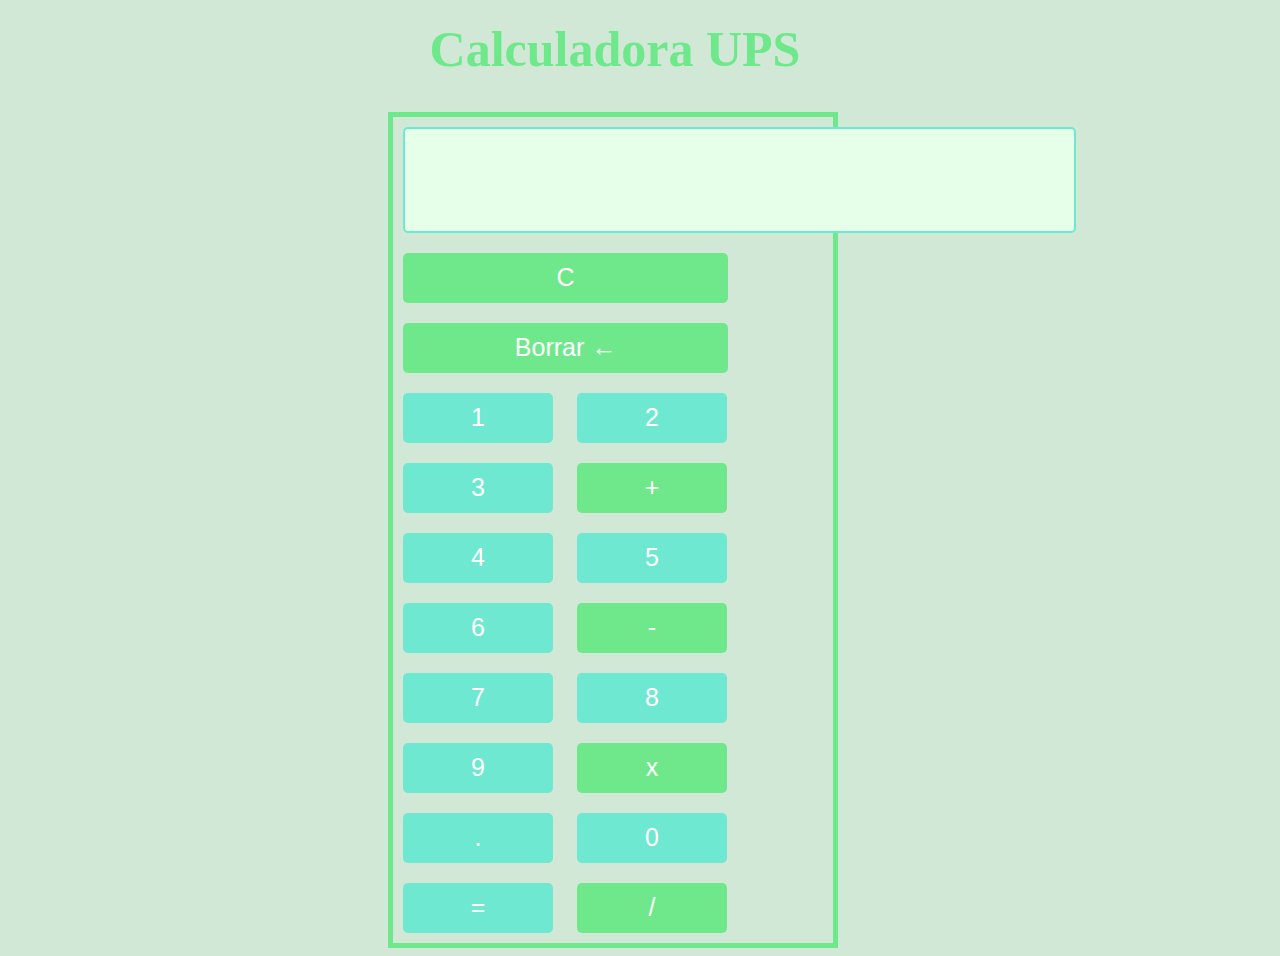
<file: Calculadora/html/index.html>
<!DOCTYPE html>
<html lang="en">
<head>
    <meta charset="UTF-8">
    <meta name="viewport" content="width=device-width, initial-scale=1.0">
    <link rel="stylesheet" type="text/css" href="/Calculadora/css/estilosCalculadora.css">
    <title>Calculadora</title>
    <script type="text/javascript">
        function restarCadena() {
            calculadora.texto.value = calculadora.texto.value.substring(0,calculadora.texto.value.length-1);
        }
    </script>
</head>
<body>
    <h1>Calculadora UPS</h1>
    <form id="calcu" name="calculadora">
        <input type="" name="texto" class="cajaTexto"><br>
        <input type="button" class="limpiar" value="C" onclick="calculadora.texto.value=''">
        <input type="button" class="borrar" value="Borrar &larr;" onclick="restarCadena()"><br>
        <input type="button" value="1" onclick="calculadora.texto.value+='1'">
        <input type="button" value="2" onclick="calculadora.texto.value+='2'">
        <input type="button" value="3" onclick="calculadora.texto.value+='3'">
        <input type="button" class="mas" value="+" onclick="calculadora.texto.value+='+'"><br>
        <input type="button" value="4" onclick="calculadora.texto.value+='4'">
        <input type="button" value="5" onclick="calculadora.texto.value+='5'">
        <input type="button" value="6" onclick="calculadora.texto.value+='6'">
        <input type="button" class="menos" value="-" onclick="calculadora.texto.value+='-'"><br>
        <input type="button" value="7" onclick="calculadora.texto.value+='7'">
        <input type="button" value="8" onclick="calculadora.texto.value+='8'">
        <input type="button" value="9" onclick="calculadora.texto.value+='9'">
        <input type="button" class="por" value="x" onclick="calculadora.texto.value+='*'"> <br>
        <input type="button" class="punto" value="." onclick="calculadora.texto.value+='.'">
        <input type="button" value="0" onclick="calculadora.texto.value+='0'">
        <input type="button" class="igual" value="=" onclick="calculadora.texto.value=eval(calculadora.texto.value)">
        <input type="button" class="divisor" value="/" onclick="calculadora.texto.value+='/'">
    </form>
</body>
</html>
</file>
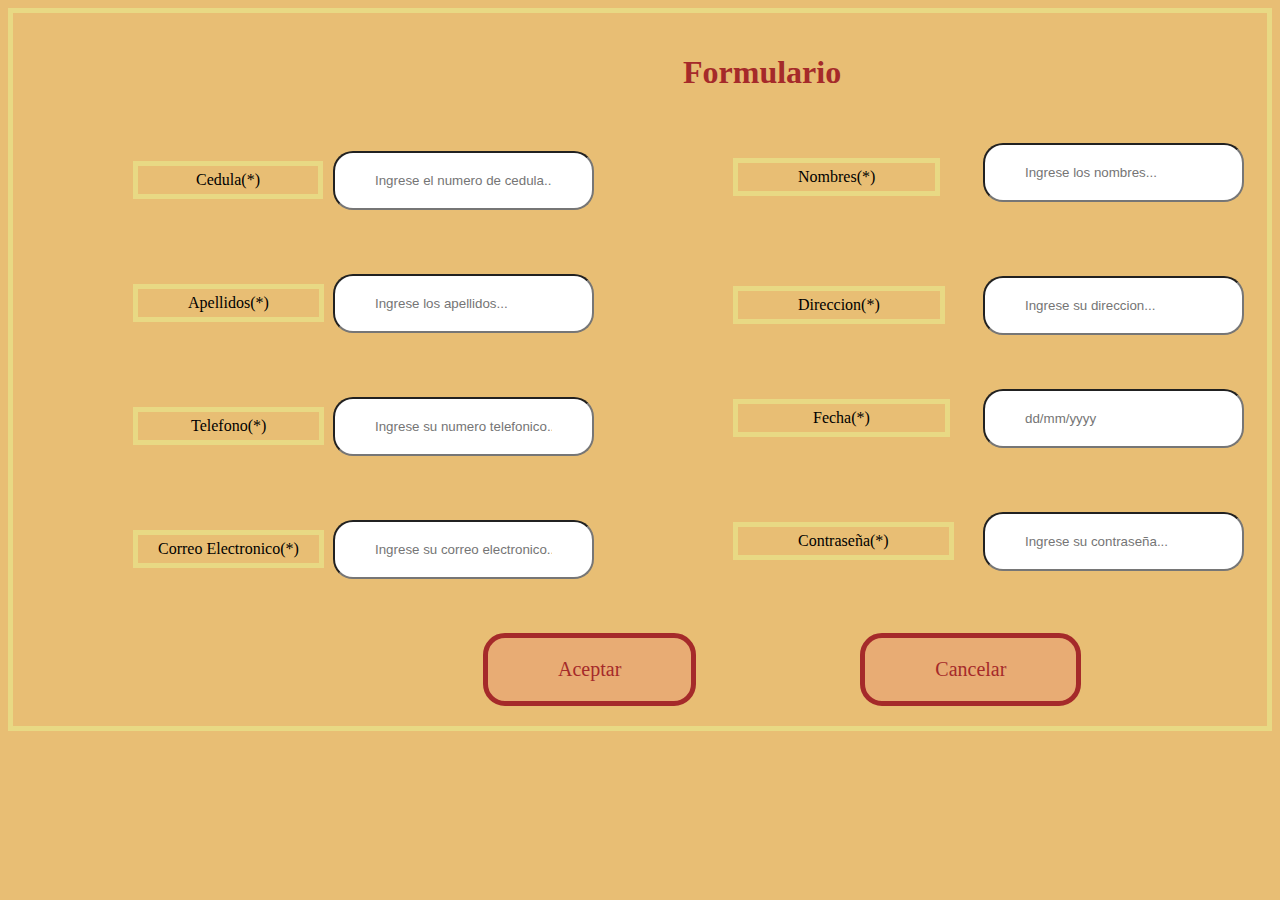
<file: Formulario/html/index.html>
<!DOCTYPE html>
<html>
<head>
    <meta charset="UTF-8">
    <script type="text/javascript" src="/Formulario/javascript/validaciones_usuario.js"></script>
    <link rel="stylesheet" type="text/css" href="/Formulario/css/estilo.css">
    <style type="text/css">
        .error {
            color: red;
        }
    </style>
</head>
<body>
    <form id="formulario01" action="" method="POST" target="_blank" onsubmit="return validarCamposObligatorios()">

        <h1 id="titulo1">Formulario</h1>

        <label id="lblCedula" for="cedula">Cedula(*)</label>
        <input type="text" autocomplete="off" id="cedula" name="cedula" value="" placeholder="Ingrese el numero de cedula..." onkeyup="return validarCampoCedula(this)"/><br>
        <span id="mensajeCedula" class="error"></span><br>

        <label id="lblNombre" for="nombres">Nombres(*)</label>
        <input type="text" autocomplete="off" id="nombres" name="nombres" value="" placeholder="Ingrese los nombres..." onkeyup=" return validarNombres(this)"/><br>
        <span id="mensajeNombres" class="error"></span><br>

        <label id="lblApellido" for="apellidos">Apellidos(*)</label>
        <input type="text" id="apellidos" name="apellidos" value="" placeholder="Ingrese los apellidos..." onkeyup=" return validarApellidos(this)"/><br>
        <span id="mensajeApellidos" class="error"></span><br>

        <label id="lblDireccion" for="direccion">Direccion(*)</label>
        <input type="text" id="direccion" name="direccion" value="" placeholder="Ingrese su direccion..."/><br>
        <span id="mensajeDireccion" class="error"></span><br>

        <label id="lblTelefono" for="telefono">Telefono(*)</label>
        <input type="text" id="telefono" name="telefono" value="" placeholder="Ingrese su numero telefonico..." onkeyup="return validarTelefono(this)"/><br>
        <span id="mensajeTelefono" class="error"></span><br>

        <label id="lblFecha" for="fecha">Fecha(*)</label>
        <input type="text" id="fecha" name="fecha" value="" placeholder="dd/mm/yyyy" onkeyup="return validarFecha(this)"/><br>
        <span id="mensajeFecha" class="error"></span><br>

        <label id="lblCorreo" for="correo">Correo Electronico(*)</label>
        <input type="text" id="correo" name="correo" value="" placeholder="Ingrese su correo electronico..." onkeyup="return validarCorreoElectronico(this)"/><br>
        <span id="mensajeCorreo" class="error"></span><br>

        <label id="lblContrasena" for="contrasena">Contraseña(*)</label>
        <input type="password" id="contrasena" name="contrasena" value="" placeholder="Ingrese su contraseña..." onkeyup="return validarContrasena(this)"/><br>
        <span id="mensajeContrasena" class="error"></span><br>

        <input type="button" id="crear" name="crear" value="Aceptar" onclick="return validarCamposObligatorios()"/>

        <input type="reset" id="cancelar" name="cancelar" value="Cancelar" />

    </form>
</body>
</html>
</file>
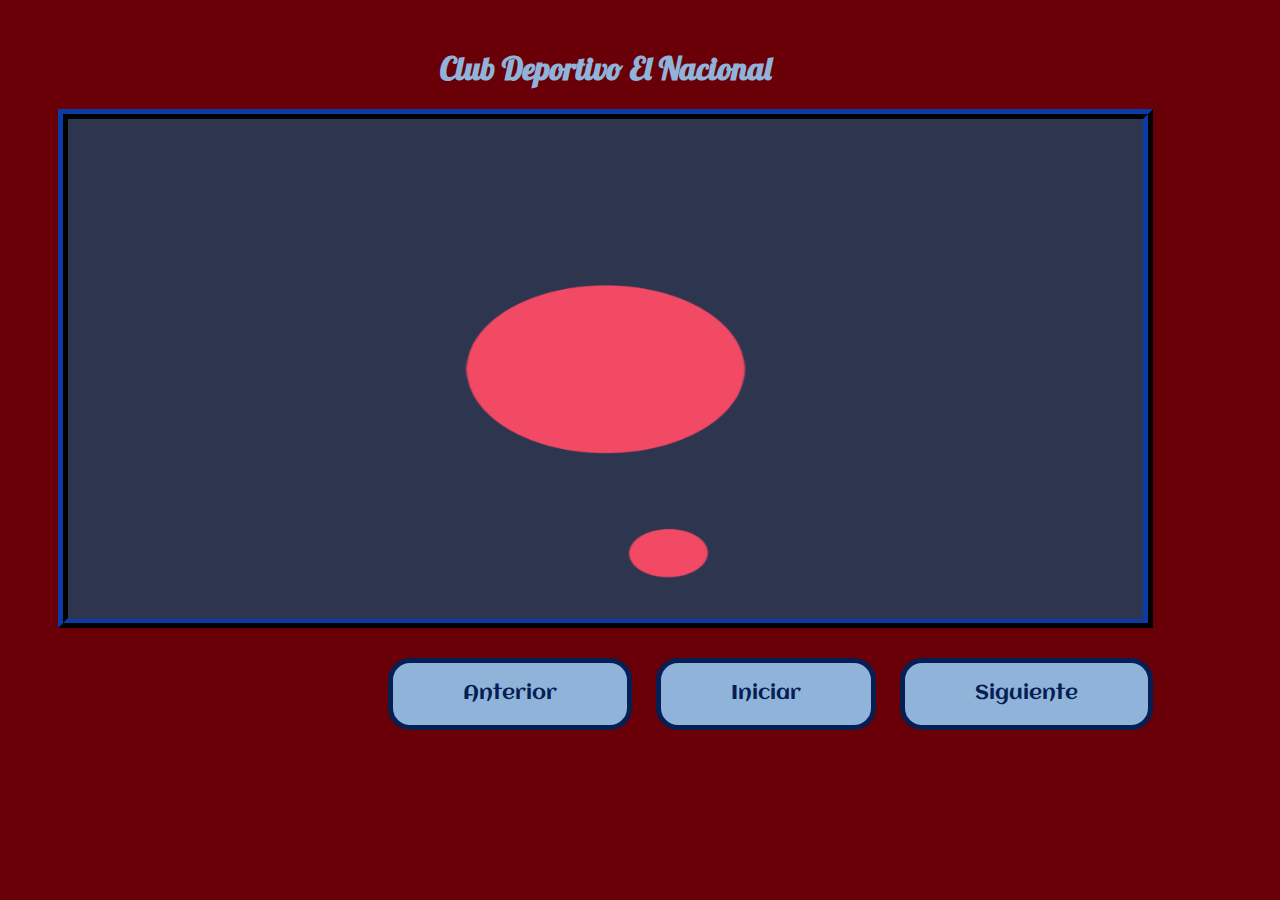
<file: Galeria/html/index.html>
<!DOCTYPE html>
<html lang="es">
  <head>
    <meta charset="utf-8">
    <title>Galeria</title>
    <link rel="stylesheet" href="/Galeria/css/estiloGaleria.css" />
  </head>
  <body>
    <section id="contenedorGaleria">
      <h1 id="tituloPagina">Club Deportivo El Nacional</h1>
      <div id="contenedorFotografias">
        <img src="/Galeria/Imagenes/cargar.gif" alt="" id="imagen" width="" height="">
      </div>
      <div id="contenedorBotones">
        <input type="button" id="mov2" value="Anterior" onclick="moverIzquierda('izquierdita')">
        <input type="button" id="cargarFotos" value="Iniciar" onclick="generar()">
        <input type="button" id="mov1" value="Siguiente" onclick="moverDerecha('derechita')">
      </div>
    </section>
    <script type="text/javascript" src="/Galeria/js/funcionamiento.js"></script>
  </body>
</html>
</file>
<file: Calculadora/css/estilosCalculadora.css>
body{
    background-color: rgb(209, 232, 214);
}
#calcu {
    border: 5px solid rgb(111, 232, 140);
	margin-left: 380px;
    margin-top: 20px;
    margin-right: 434px;
}
.cajaTexto {
	width: 665px; 
	height: 100px; 
	text-align: center;
    background-color: rgb(230, 255, 232);
    border: 2px solid rgb(111, 232, 210);
    color: rgb(111, 232, 210);
	font-size: 50px;
}
input {
	width: 150px;
	height: 50px;
	font-size: 25px;
	border-radius: 5px;
	margin: 10px;
	background-color: rgb(111, 232, 210);
	color: #fff;
	border-style: none;
}
input.limpiar {
    width: 325px;
    height: 50px;
}
.borrar{
	width: 325px;
    height: 50px;
    margin-right: -3px;
    background-color: rgb(111, 232, 140);
}
input.mas:hover{
    background-color: rgb(111, 232, 210);
	color: #fff;
}
input.menos:hover{
    background-color: rgb(111, 232, 210);
	color: #fff;
}
input.por:hover{
    background-color: rgb(111, 232, 210);
	color: #fff;
}
input.divisor:hover{
    background-color: rgb(111, 232, 210);
	color: #fff;
}
input.limpiar:hover{
    background-color: rgb(111, 232, 210);
	color: #fff;
}
input.borrar:hover{
    background-color: rgb(111, 232, 210);
	color: #fff;
}
input:hover{
    background-color: rgb(111, 232, 140);
	color: #fff;
}
h1 {
	text-align: center;
	font-size: 50px;
	margin-right: 50px;
    margin-top: 20px;
    color: rgb(111, 232, 140);
}
.mas {
    background-color: rgb(111, 232, 140);
}
.menos {
	background-color: rgb(111, 232, 140);
}
.por {
	background-color: rgb(111, 232, 140);
}
.divisor {
	background-color: rgb(111, 232, 140);
}
.limpiar {
	background-color: rgb(111, 232, 140);
}
</file>
<file: Formulario/css/estilo.css>
body{
    background-color: rgb(232, 190, 116);
}
#formulario01{
    border: rgb(232, 217, 132) 5px solid;
    padding: 20px 20px;
}

#titulo1{
    color: brown;
    margin-left: 650px;
    margin-bottom: 50px;
}
#lblCedula{
    position: absolute;
    border: rgb(232, 217, 132) 5px solid;
    padding: 5px 58px;
    margin-right: 1px;
    margin-top: 20px;
    margin-left: 100px;
}
#cedula{
    position: relative;
    padding-top: 20px;
    padding-bottom: 20px;
    padding-right: 40px;
    padding-left: 40px;
    margin-left: 300px;
    border-radius: 20px 20px 20px 20px;
    margin-top: 10px;
}
#mensajeCedula{
    position: absolute;
    padding-top: 20px;
    padding-bottom: 20px;
    padding-right: 40px;
    padding-left: 40px;
    margin-left: 300px;
    border-radius: 20px 20px 20px 20px;
    margin-top: -20px;
}
#lblNombre{
    position: absolute;
    border: rgb(232, 217, 132) 5px solid;
    padding: 5px 60px;
    margin-right: 1px;
    margin-top: -70px;
    margin-left: 700px;
}
#nombres{
    position: absolute;
    padding-top: 20px;
    padding-bottom: 20px;
    padding-right: 40px;
    padding-left: 40px;
    border-radius: 20px 20px 20px 20px;
    margin-left: 950px;
    margin-top: -85px;
}
#mensajeNombres{
    position: absolute;
    padding-top: 20px;
    padding-bottom: 20px;
    padding-right: 40px;
    padding-left: 40px;
    border-radius: 20px 20px 20px 20px;
    margin-left: 950px;
    margin-top: -55px;
}
#lblApellido{
    position: absolute;
    border: rgb(232, 217, 132) 5px solid;
    padding: 5px 50px;
    margin-right: 1px;
    margin-top: 20px;
    margin-left: 100px;
}
#apellidos{
    position: relative;
    padding-top: 20px;
    padding-bottom: 20px;
    padding-right: 40px;
    padding-left: 40px;
    margin-left: 300px;
    border-radius: 20px 20px 20px 20px;
    margin-top: 10px;
}
#mensajeApellidos{
    position: relative;
    padding-top: 20px;
    padding-bottom: 20px;
    padding-right: 40px;
    padding-left: 40px;
    margin-left: 300px;
    border-radius: 20px 20px 20px 20px;
    margin-top: 10px;
}
#lblDireccion{
    position: absolute;
    border: rgb(232, 217, 132) 5px solid;
    padding: 5px 60px;
    margin-right: 1px;
    margin-top: -65px;
    margin-left: 700px;
}
#direccion{
    position: absolute;
    padding-top: 20px;
    padding-bottom: 20px;
    padding-right: 40px;
    padding-left: 40px;
    border-radius: 20px 20px 20px 20px;
    margin-left: 950px;
    margin-top: -75px;
}
#mensajeDireccion{
    position: absolute;
    padding-top: 20px;
    padding-bottom: 20px;
    padding-right: 40px;
    padding-left: 40px;
    border-radius: 20px 20px 20px 20px;
    margin-left: 950px;
    margin-top: -55px;
}
#lblTelefono{
    position: absolute;
    border: rgb(232, 217, 132) 5px solid;
    padding: 5px 53px;
    margin-right: 1px;
    margin-top: 20px;
    margin-left: 100px;
}
#telefono{
    position: relative;
    padding-top: 20px;
    padding-bottom: 20px;
    padding-right: 40px;
    padding-left: 40px;
    margin-left: 300px;
    border-radius: 20px 20px 20px 20px;
    margin-top: 10px;
}
#mensajeTelefono{
    position: relative;
    padding-top: 20px;
    padding-bottom: 20px;
    padding-right: 40px;
    padding-left: 40px;
    margin-left: 300px;
    border-radius: 20px 20px 20px 20px;
    margin-top: 10px;
}
#lblFecha{
    position: absolute;
    border: rgb(232, 217, 132) 5px solid;
    padding: 5px 75px;
    margin-right: 1px;
    margin-top: -75px;
    margin-left: 700px;
}
#fecha{
    position: absolute;
    padding-top: 20px;
    padding-bottom: 20px;
    padding-right: 40px;
    padding-left: 40px;
    border-radius: 20px 20px 20px 20px;
    margin-left: 950px;
    margin-top: -85px;
}
#mensajeFecha{
    position: absolute;
    padding-top: 20px;
    padding-bottom: 20px;
    padding-right: 40px;
    padding-left: 40px;
    border-radius: 20px 20px 20px 20px;
    margin-left: 950px;
    margin-top: -55px;
}
#lblCorreo{
    position: absolute;
    border: rgb(232, 217, 132) 5px solid;
    padding: 5px 20px;
    margin-right: 1px;
    margin-top: 20px;
    margin-left: 100px;
}
#correo{
    position: relative;
    padding-top: 20px;
    padding-bottom: 20px;
    padding-right: 40px;
    padding-left: 40px;
    margin-left: 300px;
    border-radius: 20px 20px 20px 20px;
    margin-top: 10px;
}
#mensajeCorreo{
    position: relative;
    padding-top: 20px;
    padding-bottom: 20px;
    padding-right: 40px;
    padding-left: 40px;
    margin-left: 300px;
    margin-top: 10px;
}
#lblContrasena{
    position: absolute;
    border: rgb(232, 217, 132) 5px solid;
    padding: 5px 60px;
    margin-right: 1px;
    margin-top: -75px;
    margin-left: 700px;
}
#contrasena{
    position: absolute;
    padding-top: 20px;
    padding-bottom: 20px;
    padding-right: 40px;
    padding-left: 40px;
    border-radius: 20px 20px 20px 20px;
    margin-left: 950px;
    margin-top: -85px;
}
#mensajeContrasena{
    position: absolute;
    padding-top: 20px;
    padding-bottom: 20px;
    padding-right: 40px;
    padding-left: 40px;
    border-radius: 20px 20px 20px 20px;
    margin-left: 950px;
    margin-top: -55px;
}
#crear{
    padding-top: 20px;
    padding-bottom: 20px;
    padding-right: 70px;
    padding-left: 70px;
    margin-left: 450px;
    border-radius: 22px 22px 22px 22px;
    background-color: rgb(232, 172, 116);
    border: 5px solid  brown;
    color: brown;
    font-family: 'MiFuente-Botones';
    font-size: 20px;
}
#cancelar{
    padding-top: 20px;
    padding-bottom: 20px;
    padding-right: 70px;
    padding-left: 70px;
    margin-left: 160px;
    border-radius: 22px 22px 22px 22px;
    background-color: rgb(232, 172, 116);
    border: 5px solid  brown;
    color: brown;
    font-family: 'MiFuente-Botones';
    font-size: 20px;
}
</file>
<file: Galeria/css/estiloGaleria.css>
@font-face{
    font-family: 'MiFuente';
    src: url(/Galeria//Tipografia/Lobster-Regular.ttf);
}
@font-face{
    font-family: 'MiFuente-Botones';
    src: url(/Galeria//Tipografia/Aclonica-Regular.ttf);
}
body {
    background-color:rgb(105, 0, 7);
}
#contenedorGaleria{
    padding: 70px 50px;
    position: absolute;
}
#contenedorFotografias{
    border: rgb(5, 30, 84) 10px ridge;
    margin-bottom:30px;
}
#imagen{
    width: 100%;
    height: 500px;margin-bottom: -5px;
}
#tituloPagina{
    color: rgb(144, 179, 217);
    text-align: center;
    margin-top: -30px;
    font-family: 'MiFuente';
    font-size: xx-large;
}
#mov1{
    padding-top: 20px;
    padding-bottom: 20px;
    padding-right: 70px;
    padding-left: 70px;
    margin-left: 10px;
    border-radius: 22px 22px 22px 22px;
    background-color: rgb(144, 179, 217);
    border: 5px solid  rgb(5, 30, 84);
    color: rgb(5, 30, 84);
    font-family: 'MiFuente-Botones';
    font-size: 20px;
}
#cargarFotos{
    padding-top: 20px;
    padding-bottom: 20px;
    padding-right: 70px;
    padding-left: 70px;
    margin-left: 10px;
    margin-right: 10px;
    border-radius: 22px 22px 22px 22px;
    background-color: rgb(144, 179, 217);
    border: 5px solid  rgb(5, 30, 84);
    color: rgb(5, 30, 84);
    font-family: 'MiFuente-Botones';
    font-size: 20px;
}
#mov2{
    padding-top: 20px;
    padding-bottom: 20px;
    padding-right: 70px;
    padding-left: 70px;
    margin-left: 330px;
    margin-right: 10px;
    border-radius: 22px 22px 22px 22px;
    background-color: rgb(144, 179, 217);
    border: 5px solid  rgb(5, 30, 84);
    color: rgb(5, 30, 84);
    font-family: 'MiFuente-Botones';
    font-size: 20px;
}
</file>
